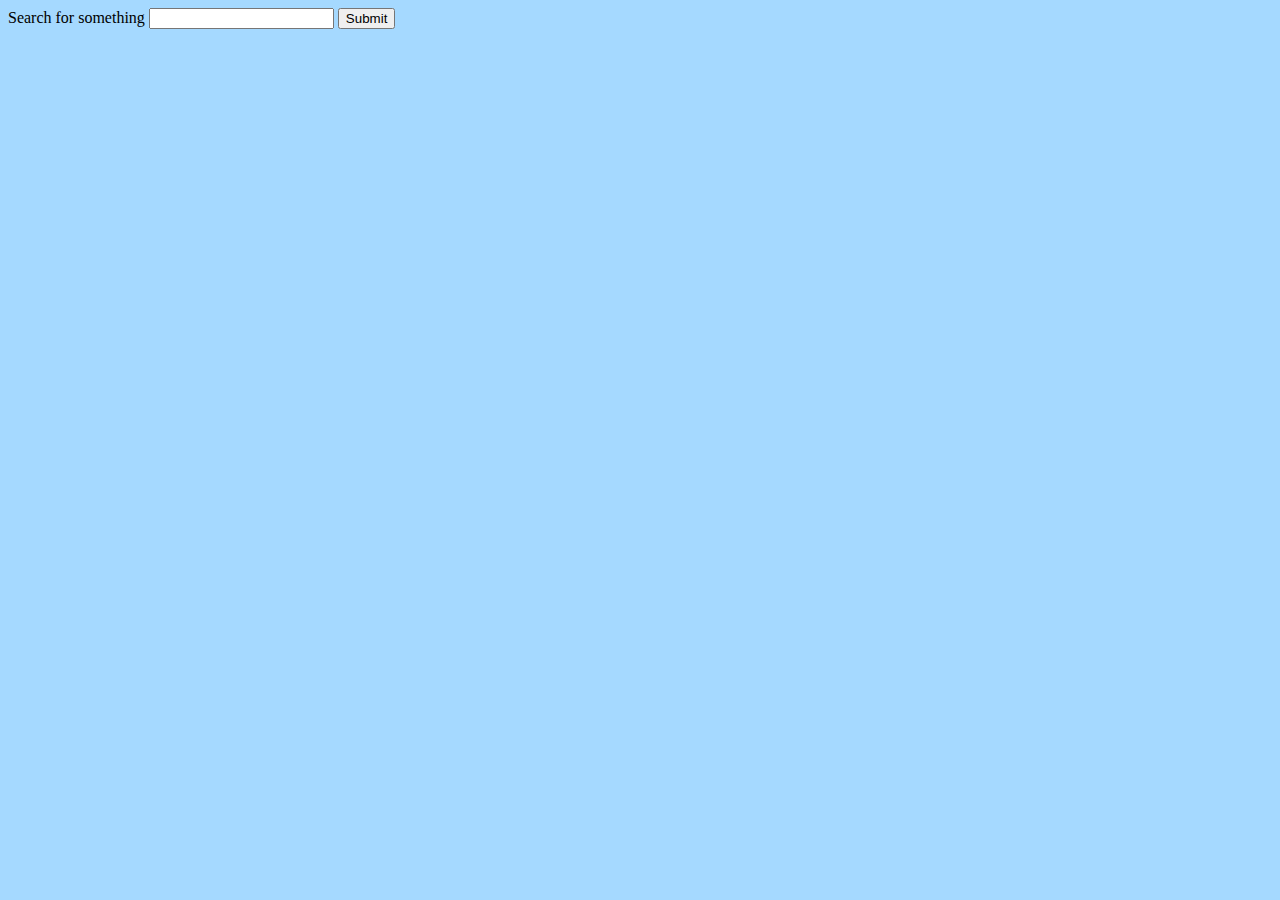
<file: web-application/shreyasi/index.html>
<!doctype html>
<html>
	<head>
		<meta charset="utf-8">
  		<title>Search | ES</title>
  		<link rel="stylesheet" type="text/css" href="style.css">
 	</head>
 	<body>
 		<form id="formid" action="index.html" method="get" autocomplete="off">
			Search for something
			<input id="searchbox" type="text" name="q">
			<input type="submit" value="Submit">
 		</form>
 		<div id="results"></div>
 	</body>
 	<script src="https://ajax.googleapis.com/ajax/libs/jquery/3.1.1/jquery.min.js"></script>
	<script>
		console.log("functions.js loaded");
		$("#formid").submit(function(e) {
			$.ajax({
				type: "POST",
				url: "http://localhost:8080",
				data: $("#searchbox").val(), // serializes the form's elements.
				dataType: 'text',
				success: function(data)
				{
					$("#results").html(data); // show response from the php script.
				}
			});
			console.log($("#searchbox").val());
			e.preventDefault(); // avoid to execute the actual submit of the form.
		});
	</script>
</html>
</file>
<file: web-application/shreyasi/style.css>
body{
	background-color: #a5d9ff;
}
</file>
